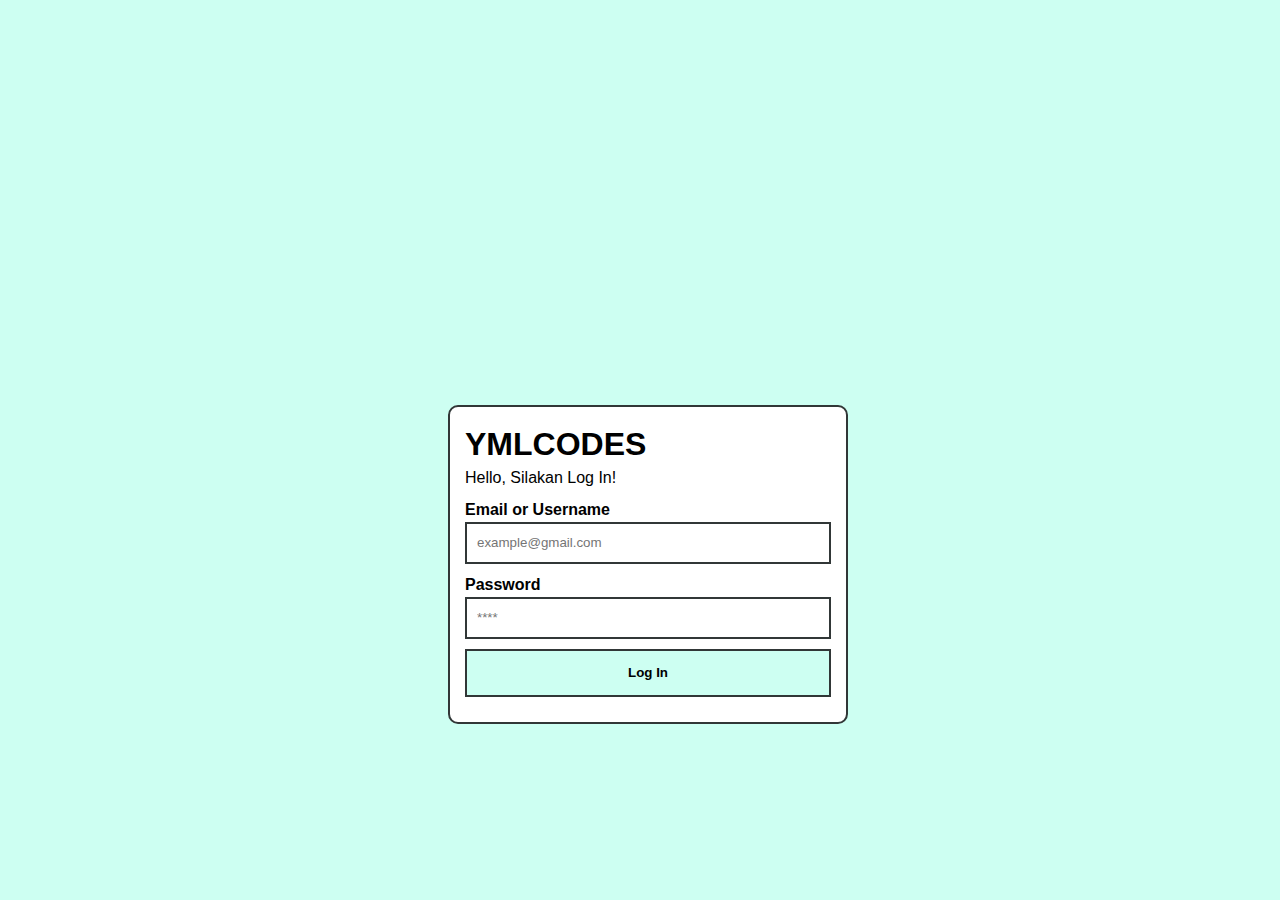
<file: index.html>
<!DOCTYPE html>
<html>
<head>
    <meta http-equiv="content-type" content="text/html; charset=utf-8" />
    <meta name="viewport" content="width=device-width, initial-scale=1">
    <title>YMLCODES - LOGIN & SIGNUP Responsive</title>
    <link rel="stylesheet" href="style.css" type="text/css" media="all" />
</head>
<body>
    <div class="yml">
        <form action="" method="POST">
            <!--- YML --->
            <div class="logo">
                <h1>YMLCODES</h1>
                <p>Hello, Silakan Log In!</p>
            </div>
            <!--- YML 01 --->
            <div class="group-f">
                <label for="Email or Username">Email or Username</label>
                <div class="my-tb">
                    <input type="text" name="" class="form-control" placeholder="example@gmail.com" />
                </div>
            </div>
            <!--- YML 02 --->
            <div class="group-f">
                <label for="Password">Password</label>
                <div class="my-tb">
                    <input type="password" name="" class="form-control" placeholder="****" />
                </div>
            </div>
            <!--- YML 03 --->
            <div class="mt-tb">
                <button type="submit" class="btn-primary">
                    Log In
                </button>
            </div>
        </form>
    </div>
</body>
</html>
</file>
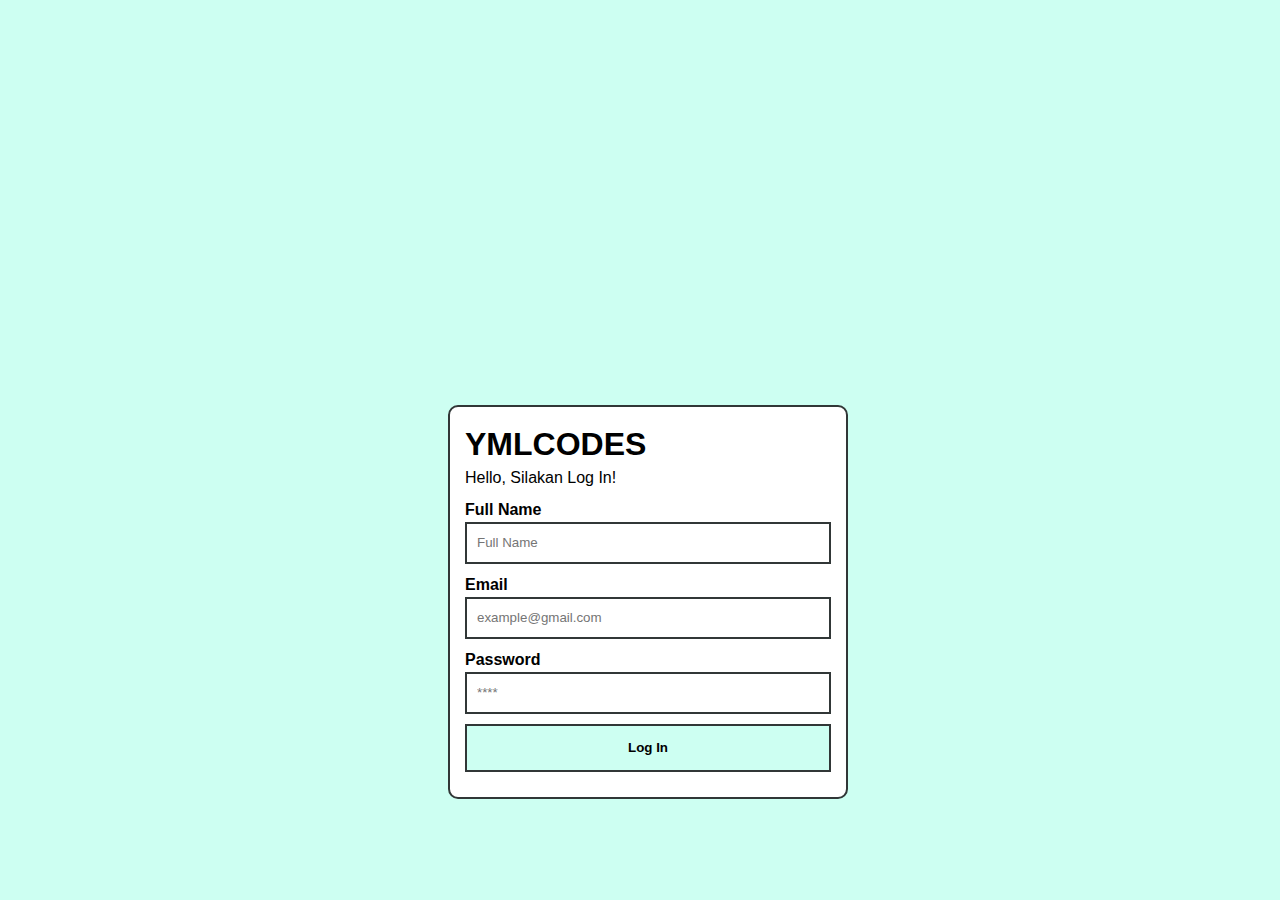
<file: register.html>
<!DOCTYPE html>
<html>
<head>
    <meta http-equiv="content-type" content="text/html; charset=utf-8" />
    <meta name="viewport" content="width=device-width, initial-scale=1">
    <title>YMLCODES - LOGIN & SIGNUP Responsive</title>
    <link rel="stylesheet" href="style.css" type="text/css" media="all" />
</head>
<body>
    <div class="yml-sign">
        <form action="" method="POST">
            <!--- YML --->
            <div class="logo">
                <h1>YMLCODES</h1>
                <p>Hello, Silakan Log In!</p>
            </div>
            <!--- YML 01 --->
            <div class="group-f">
                <label for="Full Name">Full Name</label>
                <div class="my-tb">
                    <input type="text" name="" class="form-control" placeholder="Full Name" />
                </div>
            </div>
            <!--- YML 01 --->
            <div class="group-f">
                <label for="Email">Email</label>
                <div class="my-tb">
                    <input type="text" name="" class="form-control" placeholder="example@gmail.com" />
                </div>
            </div>
            <!--- YML 02 --->
            <div class="group-f">
                <label for="Password">Password</label>
                <div class="my-tb">
                    <input type="password" name="" class="form-control" placeholder="****" />
                </div>
            </div>
            <!--- YML 03 --->
            <div class="mt-tb">
                <button type="submit" class="btn-primary">
                    Log In
                </button>
            </div>
        </form>
    </div>
</body>
</html>
</file>
<file: style.css>
*{
    box-sizing: border-box;
    padding: 0;
    margin: 0;
    line-height: 1.4;
}
html{
    background: #CDFFF2;
    color: #000 !important;
    font-family: 'Arial';
}
body{
    max-width: 1367px;
    margin: 0 auto;
}
.yml form{
    width: 400px;
    position: absolute;
    top: 45%;
    left: 35%;
    text-align: center;
    justify-content: center;
    align-items: center;
    background: #fff !important;
    padding: 15px;
    border-radius: 10px;
    border: 2px solid #313737 !important;
}
.yml-sign form{
    width: 400px;
    position: absolute;
    top: 45%;
    left: 35%;
    text-align: center;
    justify-content: center;
    align-items: center;
    background: #fff !important;
    padding: 15px;
    border-radius: 10px;
    border: 2px solid #313737 !important;
}
.logo {
    text-align: start;
}
.group-f{
    width: 100%;
    text-align: start;
    margin: 10px 0;
}
.group-f label{
    font-size: normal;
    font-weight: bold;
    margin-bottom:10px;
}
.form-control{
    padding: 10px;
    border: 2px solid #313737 !important;
    width: 100%;
    outline: 0;
}
.mt-tb{
    margin: 10px 0;
}
.btn-primary{
    background: #CDFFF2;
    padding: 12.5px;
    width:100%;
    font-weight: bold;
    border: 2px solid #313737;
}

@media (max-width:600px){
    .yml form{
        max-width: 280px;
        top: 30%;
        left: 12.5%;
    }
    .yml-sign form{
        max-width: 280px;
        top: 22.5%;
        left: 11.5%;
    }
}
@media (min-width:601px) and (max-width:800px){
    .yml form{
        top: 40%;
        left: 25%;
    }
    .yml-sign form{
        top: 40%;
        left: 25%;
    }
}
</file>
